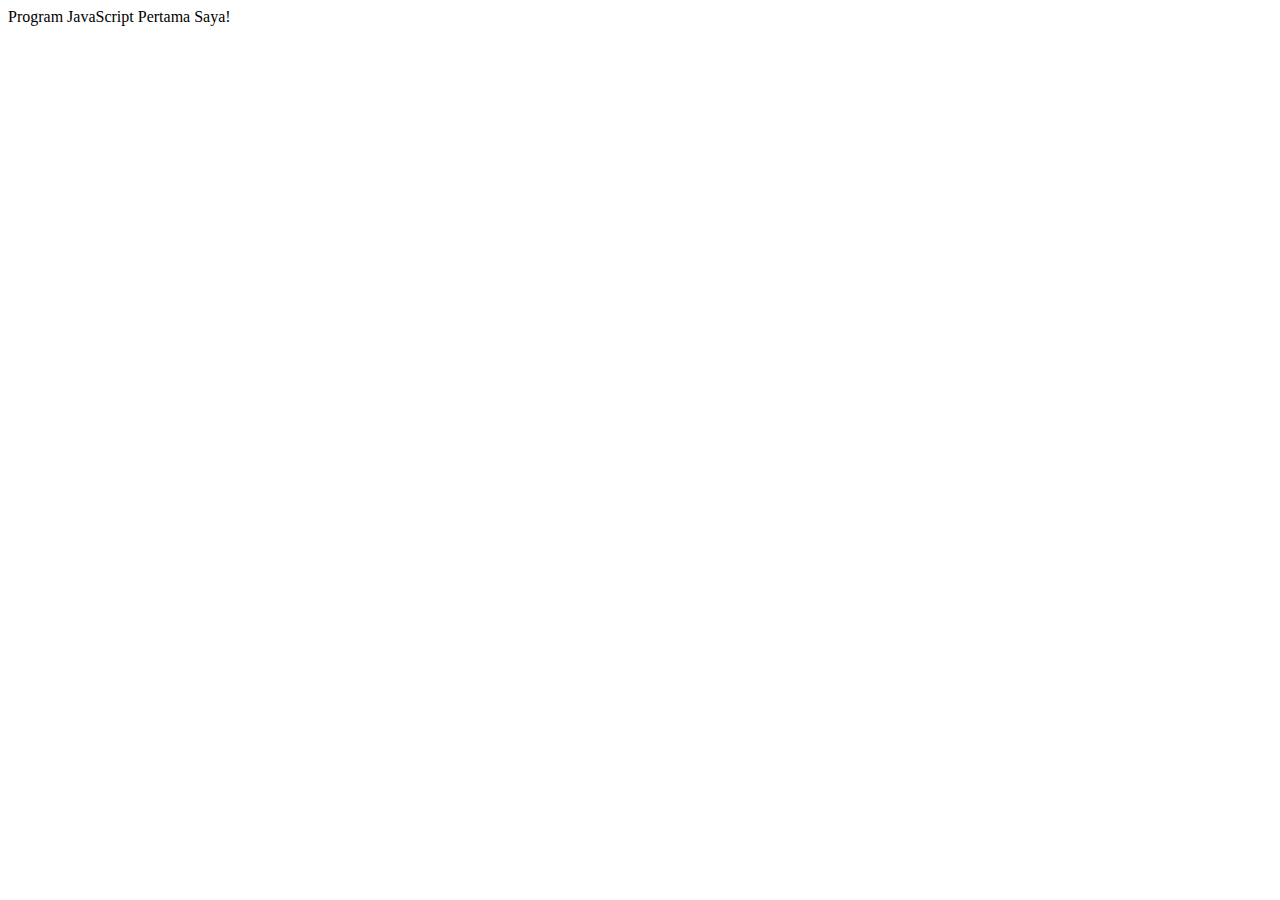
<file: 30juni/Latihan1.html>
<html>
<head>
<title>Embedded Script</title>
<script type="text/javascript"> </script>
<head>
<body>
<p>Program JavaScript Pertama Saya!</p>
<script language="JavaScript">
alert("Praktikum PW");
</script>
</body>
</html>
</file>
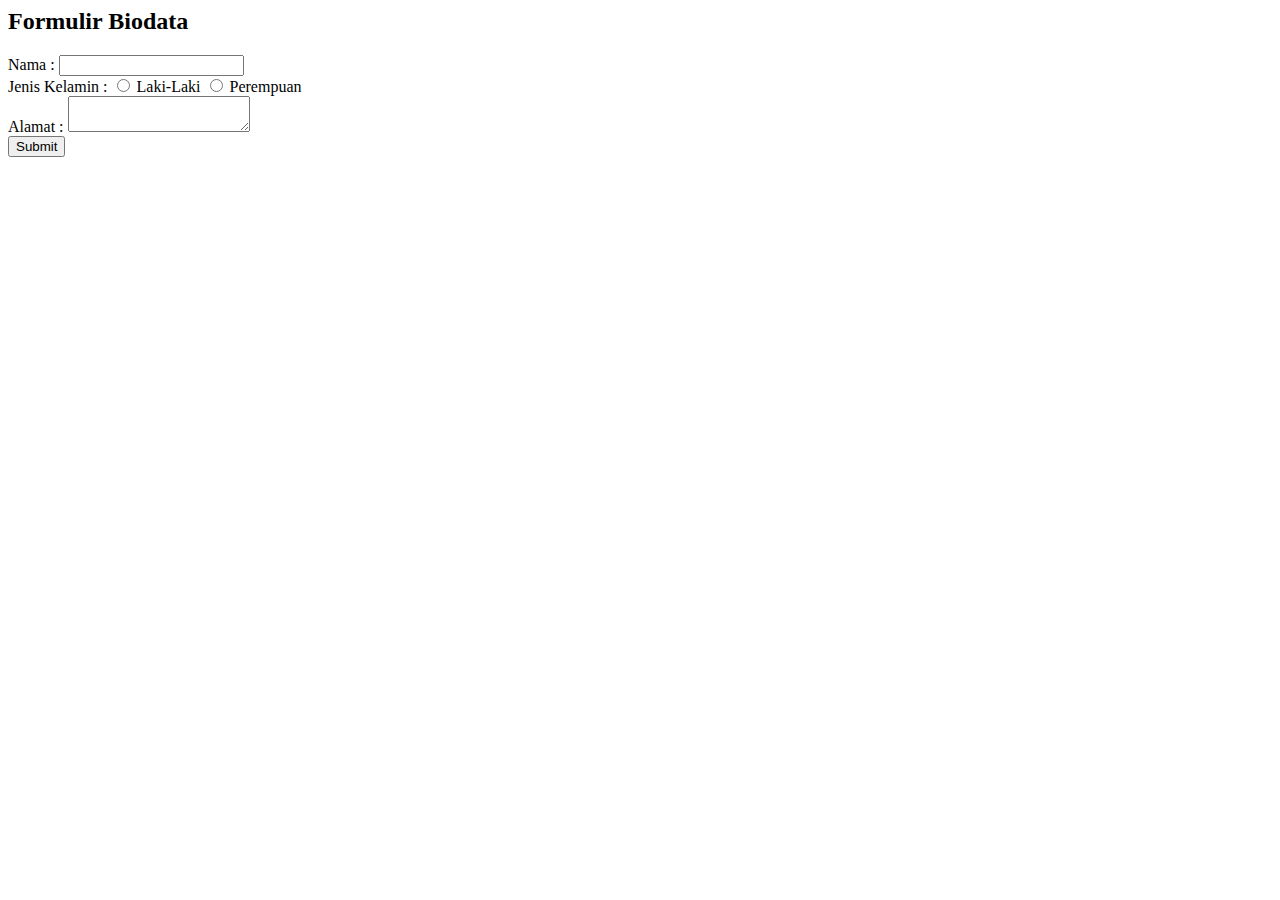
<file: 30juni/Latihan11.html>
<html>
<head>
<title>Validasi Form</title>
<head>
<body>
<script language="JavaScript">
function ckForm(){
var str, error;
str = "";
error = 0;
if(document.getElementById("txtNama").value.length<= 0){
str += "- Nama tidak boleh kosong.\n";
error++;
}
if(document.getElementById("rdJenisKelamin_1").checked== false
&& document.getElementById("rdJenisKelamin_2").checked==false){
str += "- Jenis kelamin belum ditentukan.\n";
error++;
}
if(document.getElementById("txtAlamat").value.length<= 0){
str += "- Alamat tidak boleh kosong.\n";
error++;
}
if(error > 0){
alert("Terdapat kesalahan : \n"+ str);
return false;
} else{
return true;
}
}
</script>
<h2>Formulir Biodata</h2>
<form action="#"method="post" onSubmit="return ckForm()">
Nama : <input type="text"name="txtNama" id="txtNama" /><br />
Jenis Kelamin : <input type="radio" name=" rdJenisKelamin" id="rdJenisKelamin_1"
value="Laki-Laki" /> Laki-Laki
<input type="radio" name="rdJenisKelamin" id="rdJenisKelamin_2" value="Perempuan"
/> Perempuan <br />
Alamat : <textarea name="txtAlamat" id="txtAlamat"></textarea> <br />
<input type="submit"value="Submit" />
</form>
</body>
</html>
</file>
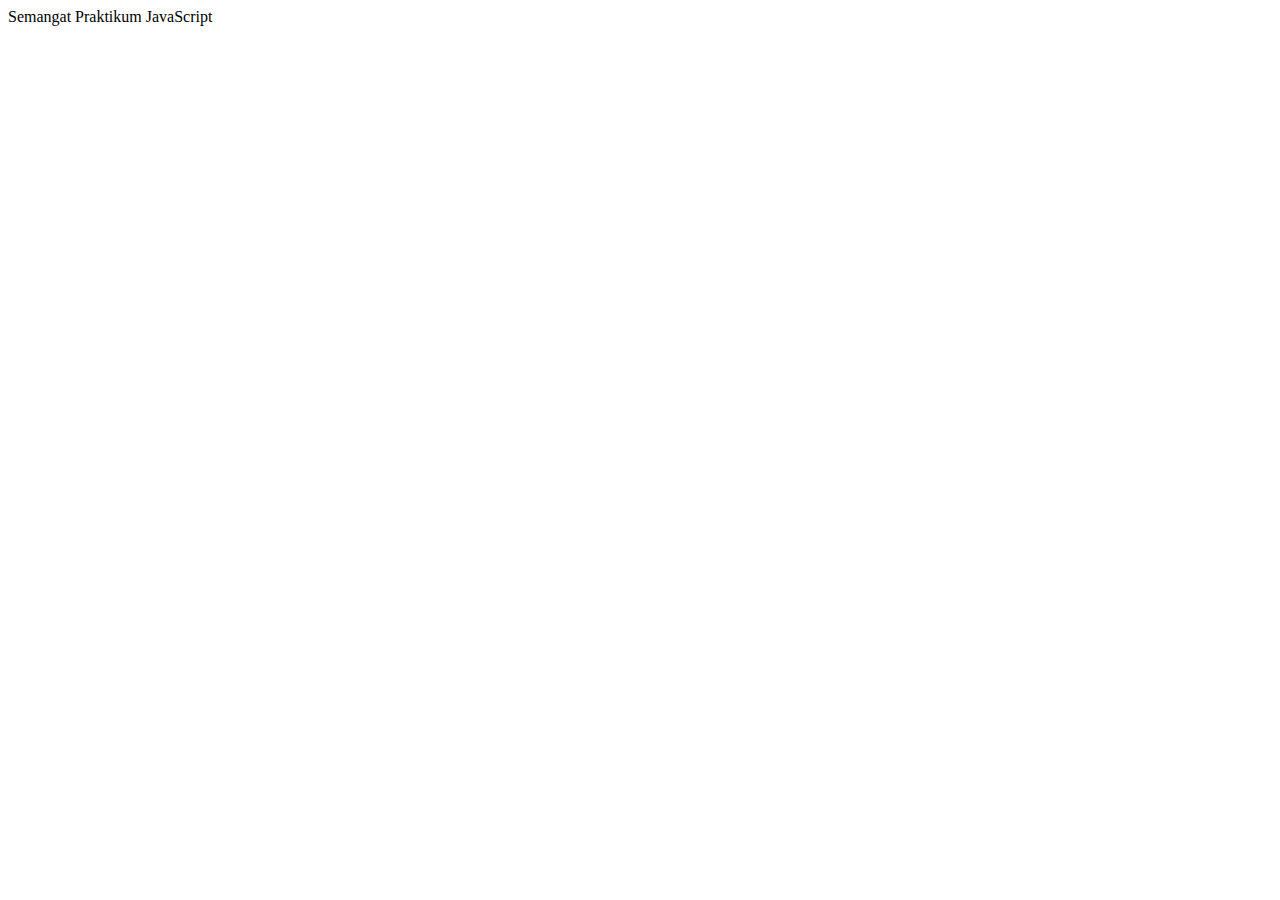
<file: 30juni/Latihan4.html>
<html>
<head>
<title>JavaScript Variable</title>
<head>
<body>
<script language="javascript">
say_1 = "Semangat ";
say_2 = "Praktikum ";
say_3 = "JavaScript";
say = say_1 + say_2 + say_3;
document.write(say);
</script>
</body>
</html>
</file>
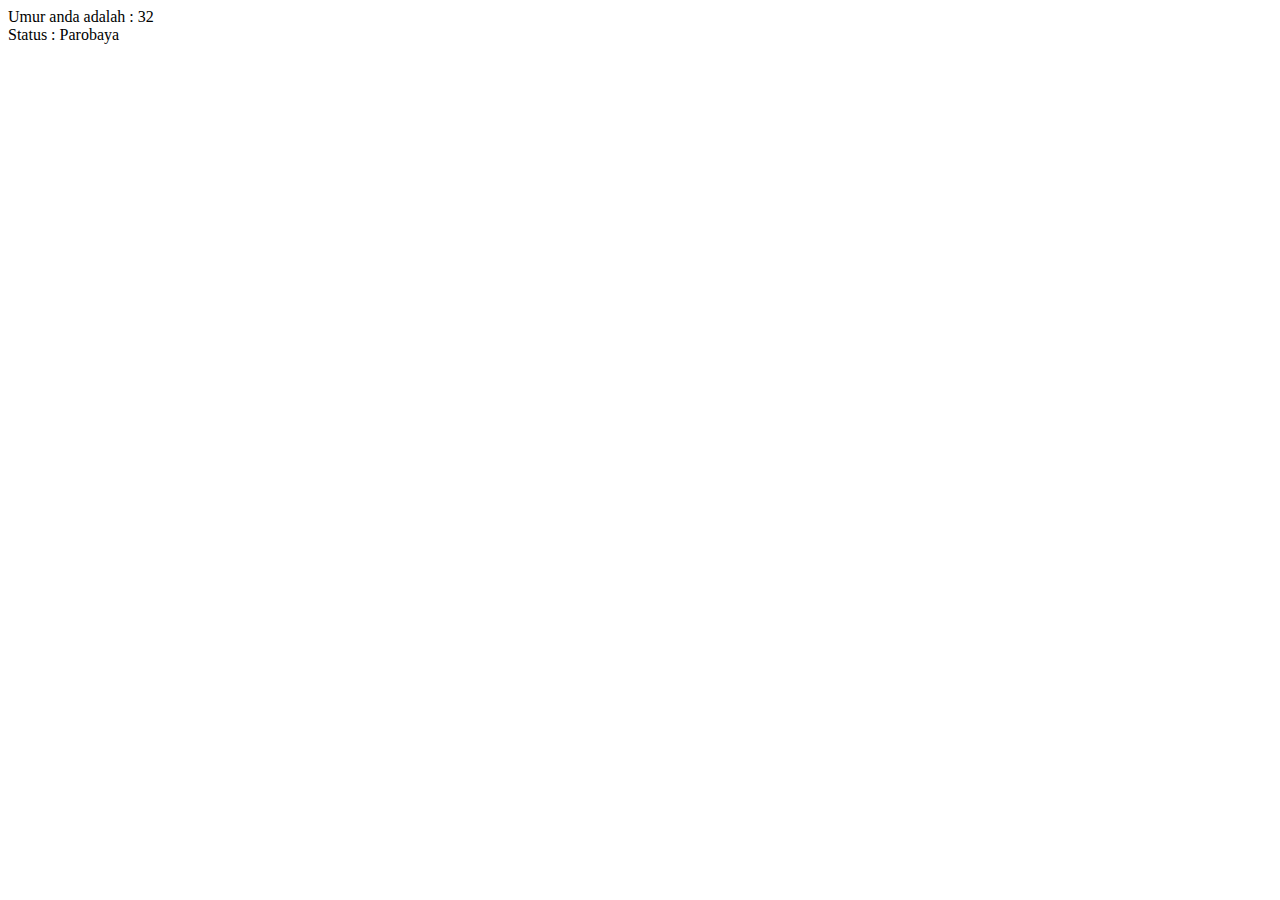
<file: 30juni/Latihan6.html>
<html>
<head>
<title>Percabangan IF ELSE</title>
<head>
<body>
<script language="javascript">
var umur;
var status;
umur = 32;
if(umur >=0 && umur <= 30){
status = "Muda";
} else if(umur >= 31 && umur <= 45){
status = "Parobaya";
} else {
status = "Tua";
}
document.write("Umur anda adalah : " + umur);
document.write("<br />");
document.write("Status : " + status);
</script>
</body>
</file>
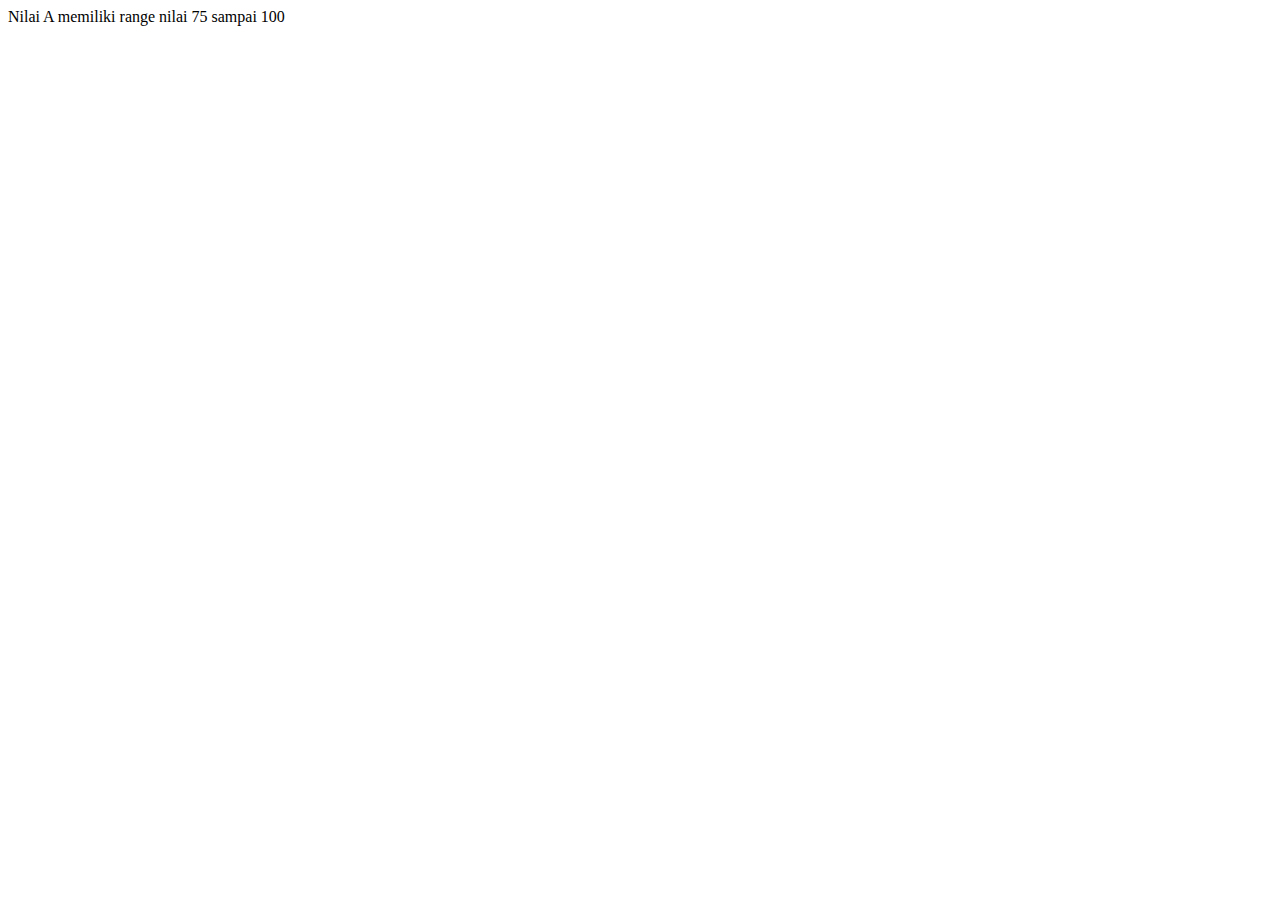
<file: 30juni/Latihan7.html>
<html>
<head>
<title>Switch Case</title>
<head>
<body>
<script language="javascript">
var nilai;
var range_nilai;
nilai="A";
switch (nilai){
case "A":
range_nilai= "range nilai 75 sampai 100";
break;
case "B":
range_nilai= "range nilai 65 sampai 74";
break;
case "C":
range_nilai= "range nilai 55 sampai 64";
break;
case "D":
range_nilai= "range nilai 45 sampai 54";
break;
case "E":
range_nilai= "range nilai 0 sampai 44";
break;
default:
range_nilai= "Data yang diinputkan salah";
}
document.write("Nilai "+nilai +" memiliki " + range_nilai )
</script>
</body>
</html>
</file>
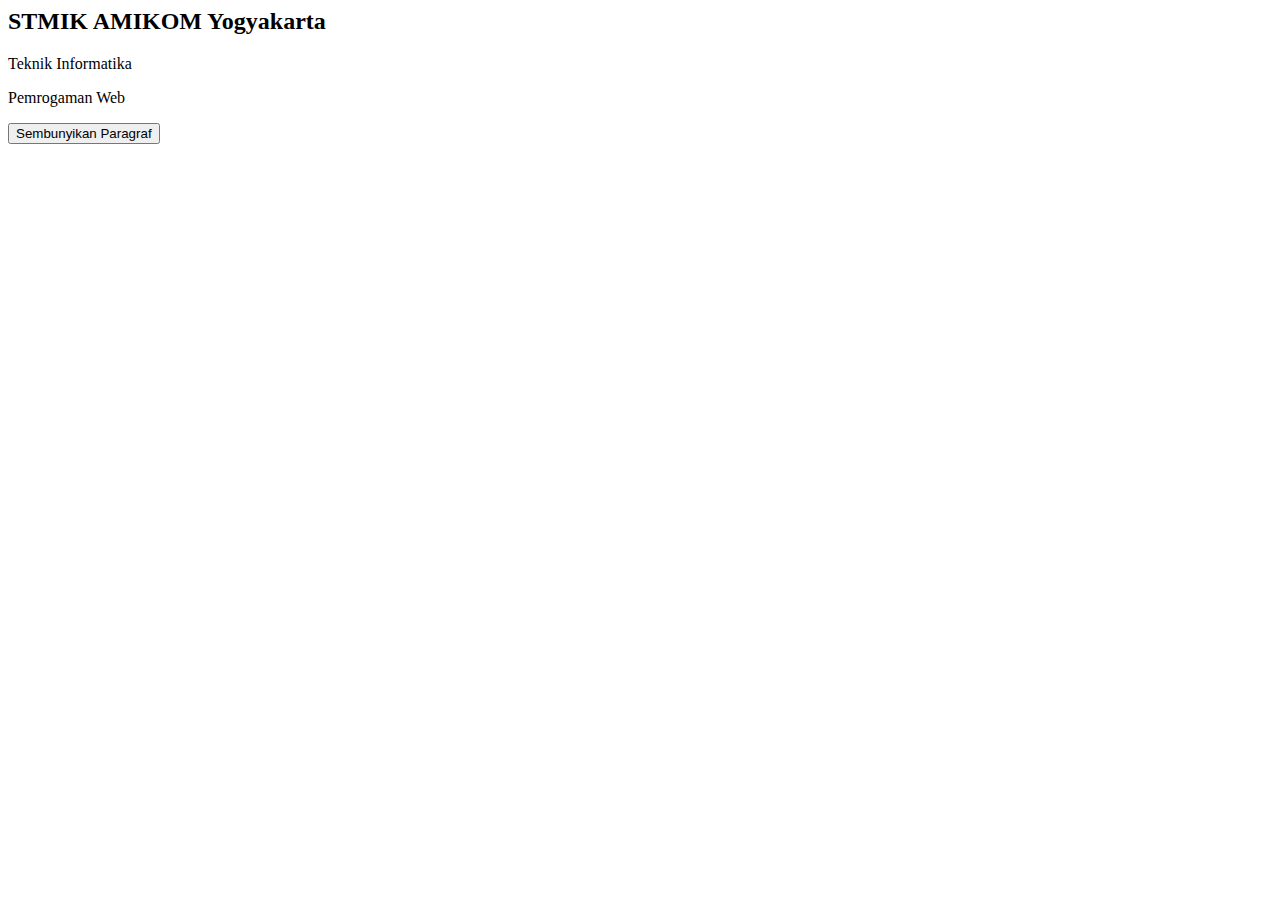
<file: jquery/latihan 1.html>
<html>
<head>
	<title>jquery Selectors</title>
	<script src="jquery.min.js"></script>
	<script>
		$(document).ready(function(){
			$("button").click(function(){
				$("p").hide();
			});
		});
	</script>
</head>
<body>
		<h2>STMIK AMIKOM Yogyakarta</h2>

		<p>Teknik Informatika</p>
		<p>Pemrogaman Web</p>

		<button>Sembunyikan Paragraf</button>
</body>
</html>
</file>
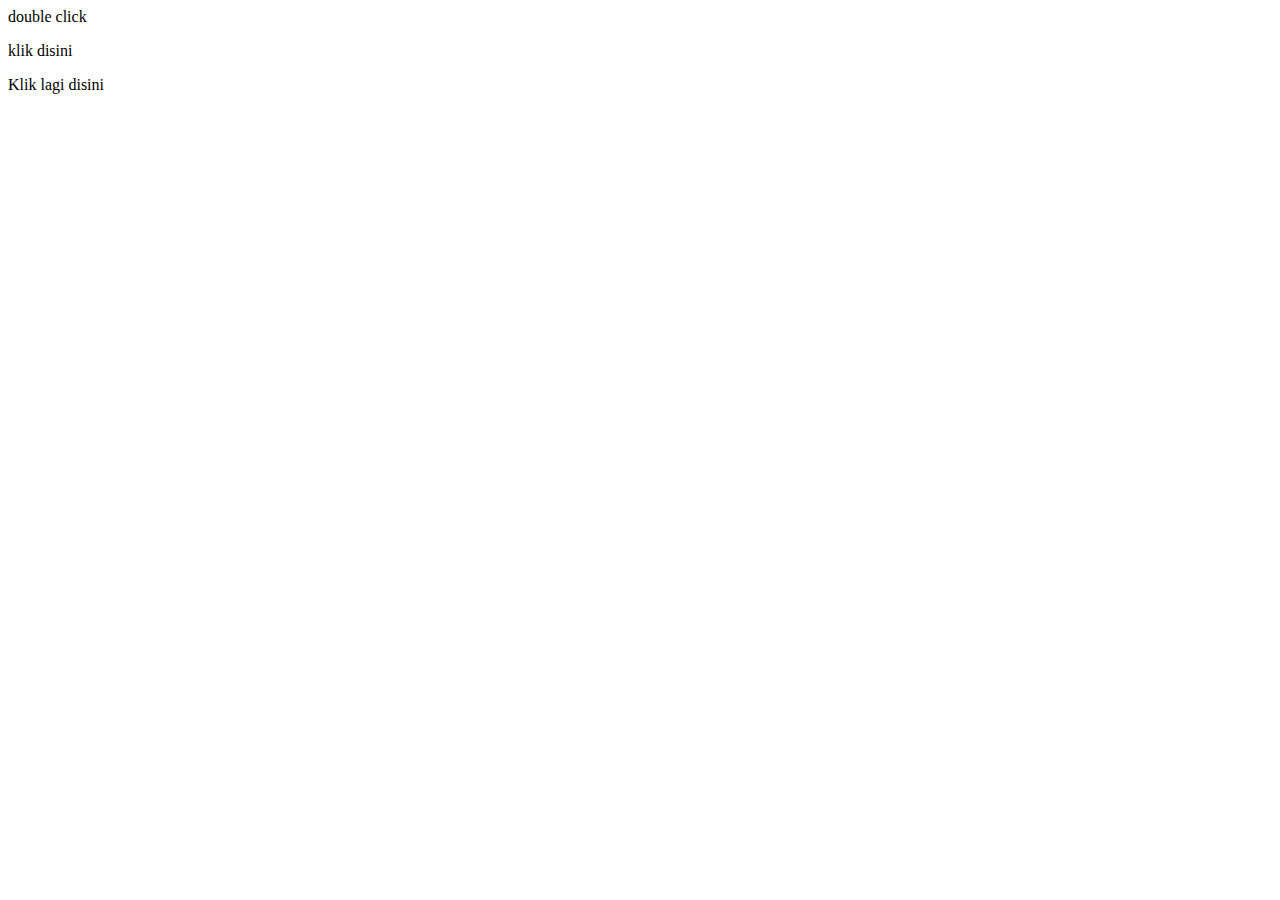
<file: jquery/latihan 2.html>
<html>
<head>
	<title>jquery Events</title>
	<script src="jquery.min.js"></script>
	<script>
		$(document).ready(function(){
			$("p").dbclick(function(){
				$(this).hide();
			});
		});
	</script>
</head>
<body>
		

		<p>double click</p>
		<p>klik disini</p>
		<p>Klik lagi disini</p>

	
</body>
</html>
</file>
